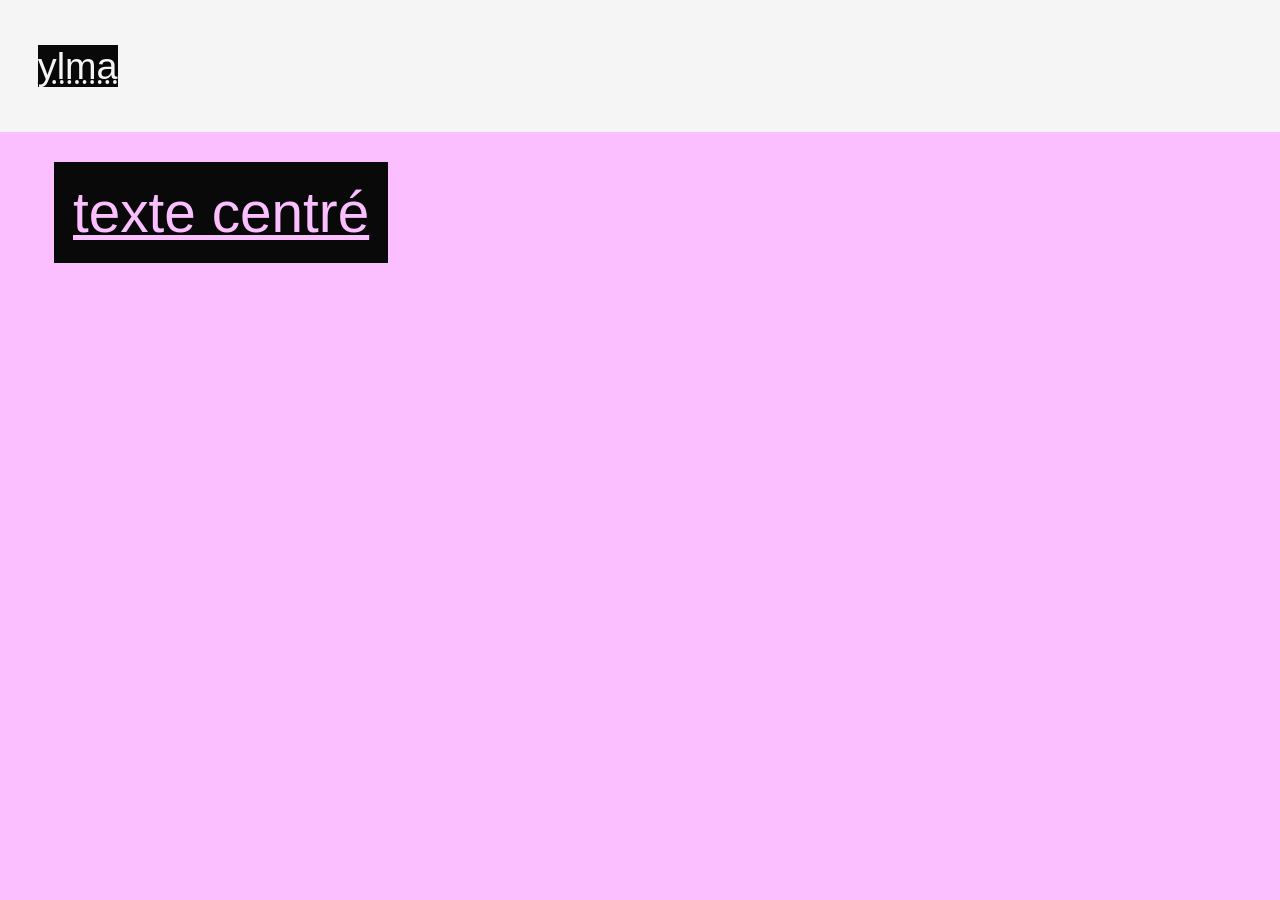
<file: index.html>
<!DOCTYPE html>
<html lang="en-US" class="all-we-got tape-clean tape-pink">
<title>You lost me at ________.</title>
<meta charset="utf-8">
<meta name="viewport" content="width=device-width, initial-scale=1, shrink-to-fit=no">
<meta name="description" content="YLMA ________. Blog series from s9a">

<link rel="stylesheet" href="trendbreaker.css">

<body class="be-easy-with-my-heart">

<header class="love-is-easy tape-white">
  <h1 class="erase-your-scars guard-down">
    <a href="https://s9a.github.io/ylma/" class="face-your-dark"><abbr title="you lost me at" class="tape-black">ylma</abbr></a>
  </h1>
</header>

<section class="on-the-wall" aria-label="1 article">
  <a
    class="lessons-feel-new cant-you-see-me guard-down tape-black"
    href="https://s9a.github.io/ylma/texte_centre"
    >texte centré</a>
</section>
</file>
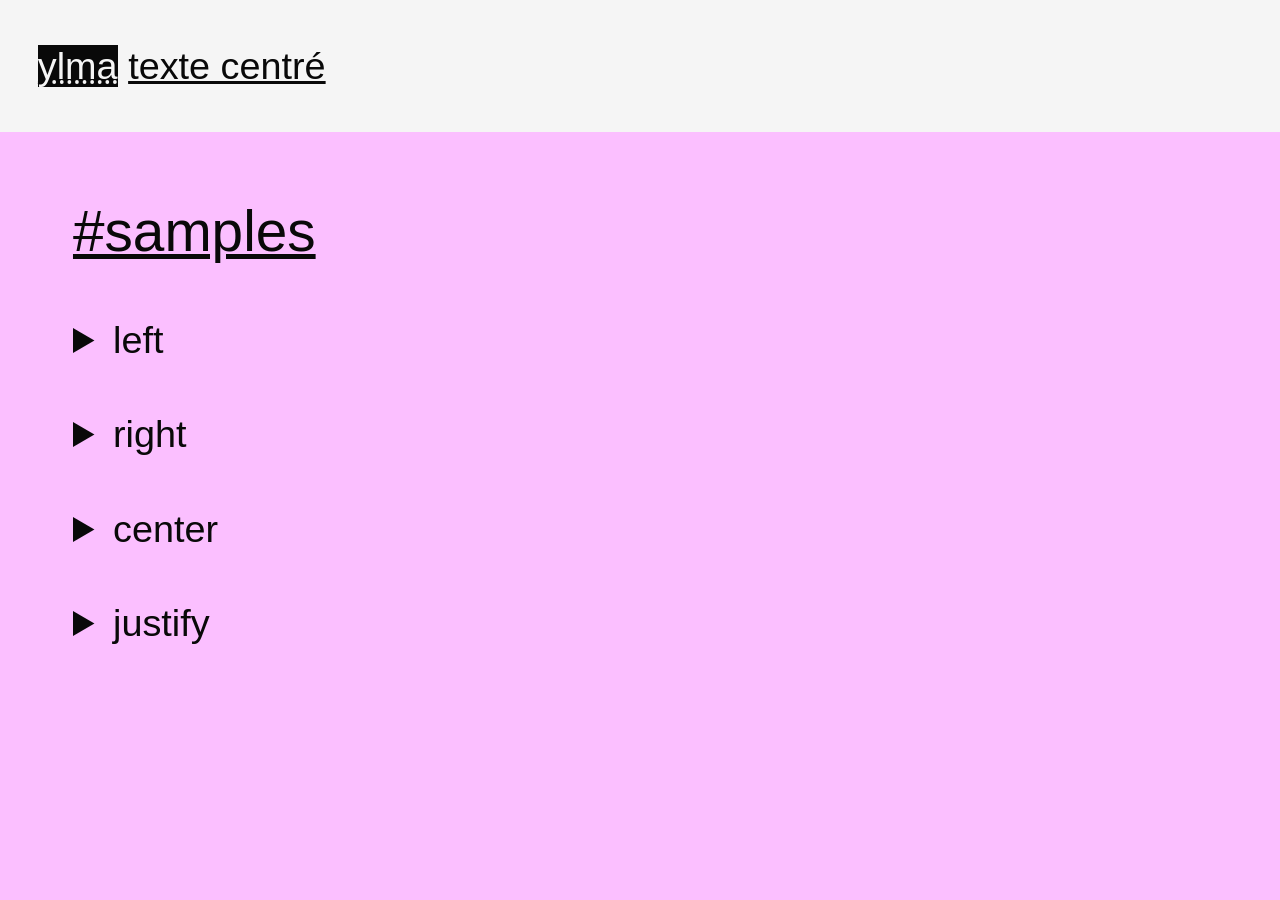
<file: texte_centre.html>
<!DOCTYPE html>
<html lang="en-US" class="all-we-got tape-clean tape-pink">
<title>YLMA texte centré</title>
<meta charset="utf-8">
<meta name="viewport" content="width=device-width, initial-scale=1, shrink-to-fit=no">
<meta name="description" content="You lost me at center aligned text :(">

<link rel="stylesheet" href="trendbreaker.css">

<body class="be-easy-with-my-heart">

<header class="love-is-easy tape-white">
  <h1 class="erase-your-scars guard-down">
    <a href="/ylma/" class="face-your-dark"><abbr title="you lost me at" class="tape-black">ylma</abbr></a>
    <a href="" class="face-your-dark">texte centré</a>
  </h1>
</header>

<div class="on-the-wall">
  <h2 class="lessons-feel-new cant-you-see-me guard-down" id="samples"><a href="#samples">#samples</a></h2>
  <details aria-label="left" class="tape-pink">
    <summary class="lessons-feel-new"><code>left</code></summary>
    <blockquote cite="https://www.w3.org/TR/coga-user-research/#dyslexia" class="what-would-it-change" style="text-align:left">
      Dyslexia is a syndrome best known for its effect on the development of literacy and language-related skills. There are a number of different definitions and descriptions of dyslexia. The syndrome of dyslexia is now widely recognized as being a specific learning disability of neurological origin. It does not imply low intelligence or poor educational potential. It is independent of race and social background.
    </blockquote>
  </details>
  <details aria-label="right" class="tape-pink">
    <summary class="lessons-feel-new"><code>right</code></summary>
    <blockquote cite="https://www.w3.org/TR/coga-user-research/#dyslexia" class="what-would-it-change" style="text-align:right">
      Dyslexia is a syndrome best known for its effect on the development of literacy and language-related skills. There are a number of different definitions and descriptions of dyslexia. The syndrome of dyslexia is now widely recognized as being a specific learning disability of neurological origin. It does not imply low intelligence or poor educational potential. It is independent of race and social background.
    </blockquote>
  </details>
  <details aria-label="center" class="tape-pink">
    <summary class="lessons-feel-new"><code>center</code></summary>
    <blockquote cite="https://www.w3.org/TR/coga-user-research/#dyslexia" class="what-would-it-change" style="text-align:center">
      Dyslexia is a syndrome best known for its effect on the development of literacy and language-related skills. There are a number of different definitions and descriptions of dyslexia. The syndrome of dyslexia is now widely recognized as being a specific learning disability of neurological origin. It does not imply low intelligence or poor educational potential. It is independent of race and social background.
    </blockquote>
  </details>
  <details aria-label="justify" class="tape-pink">
    <summary class="lessons-feel-new"><code>justify</code></summary>
    <blockquote cite="https://www.w3.org/TR/coga-user-research/#dyslexia" class="what-would-it-change" style="text-align:justify">
      Dyslexia is a syndrome best known for its effect on the development of literacy and language-related skills. There are a number of different definitions and descriptions of dyslexia. The syndrome of dyslexia is now widely recognized as being a specific learning disability of neurological origin. It does not imply low intelligence or poor educational potential. It is independent of race and social background.
    </blockquote>
  </details>
</div>

<footer hidden>
  https://twitter.com/intent/tweet?text=#ylma%20center%20aligned%20text%20
</footer>
</file>
<file: trendbreaker.css>
.all-we-got {
  font-family: Arial, sans-serif;
  font-size: calc(1em + 1vw + 1vh);
  line-height: 1.5;
}

.all-we-got * {
  box-sizing: border-box;
  font-family: inherit;
}

.all-we-got :focus {
  outline-color: MediumVioletRed;
  outline-style: dashed;
}

.be-easy-with-my-heart {
  margin: 0;
}

.guard-down {
  font: inherit;
}

.what-would-it-change {
  padding: 1rem 2rem;
}

.cant-you-see-me {
  font-size: 1.5rem;
}

.erase-your-scars {
  margin: 0;
  padding: 0;
}

.lessons-feel-new {
  margin: 0;
  padding: .5rem;
}

.love-is-easy {
  box-sizing: border-box;
  padding: 1rem;
}

.face-your-dark {
  box-sizing: border-box;
  display: inline-block;
}

.on-the-wall {
  max-width: 33em;
  margin: 0 auto;
  padding: 1rem;
}

/* https://unpkg.com/@s9a/tape@0.2.0/tape.css */
:root {
  --tape-white: #f5f5f5;
  --tape-black: #090909;
  --tape-pink: #fbbfff;
  --tape-yellow: #eee833;
  --tape-blue: #11dff1;
  --tape-green: #44f477;}
.tape-white { --tape-hex: var(--tape-white) }
.tape-blue { --tape-hex: var(--tape-blue) }
.tape-pink { --tape-hex: var(--tape-pink) }
.tape-green { --tape-hex: var(--tape-green) }
.tape-yellow { --tape-hex: var(--tape-yellow) }
.tape-clean:not(.tape-unclean),
.tape-clean :not(.tape-unclean) {
  background: transparent;
  color: inherit;}
.tape-flat:not(.tape-unflat),
.tape-flat :not(.tape-unflat) {
  border-color: transparent;}
.tape-blue,.tape-pink,.tape-green,.tape-yellow,.tape-white {
  background: var(--tape-hex) !important;
  color: var(--tape-black) !important;}
.tape-black {
  background: var(--tape-black) !important;
  color: var(--tape-hex, var(--tape-white)) !important;}
</file>
